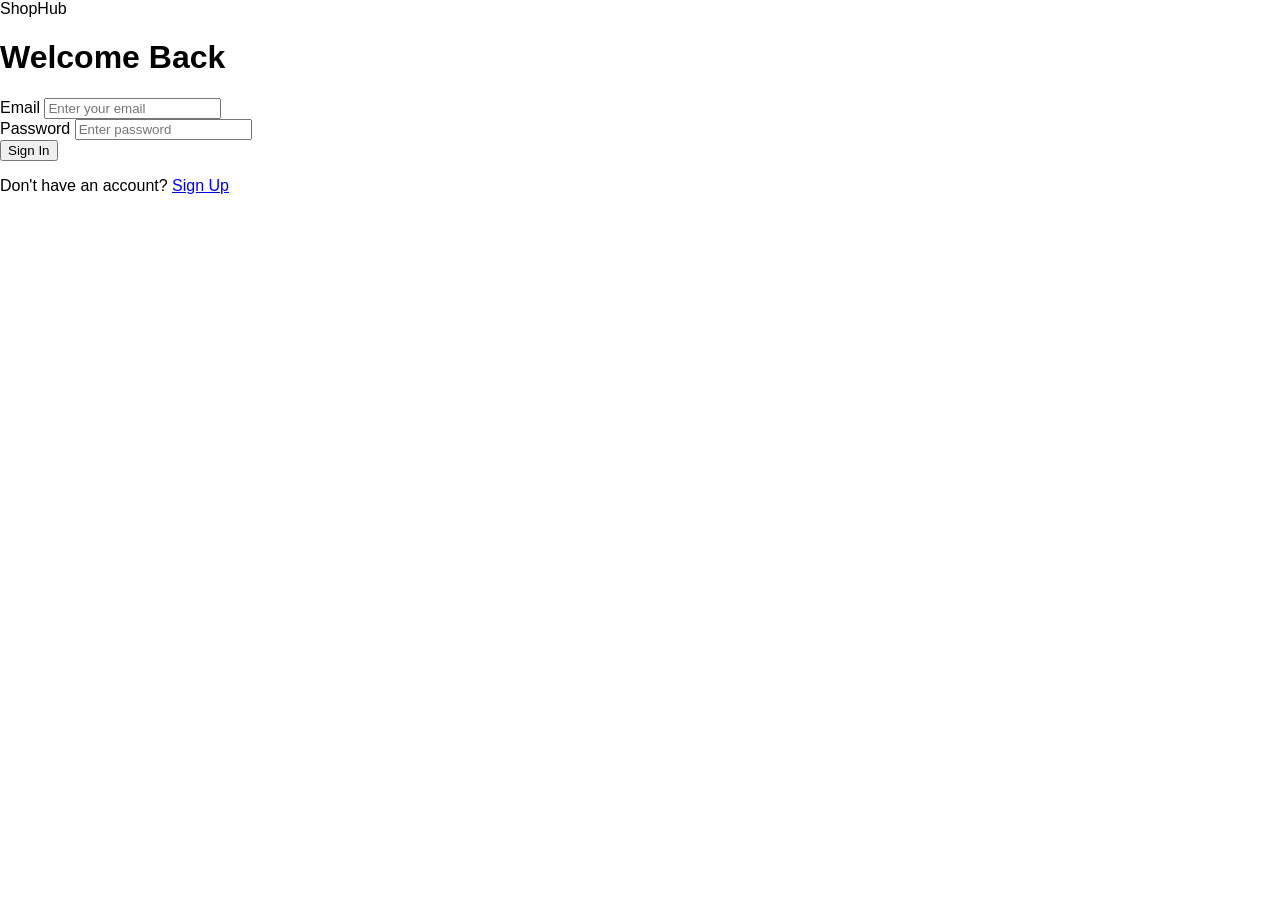
<file: cart.html>
<!DOCTYPE html>
<html lang="en">
<head>
    <meta charset="UTF-8">
    <meta name="viewport" content="width=device-width, initial-scale=1.0">
    <title>ShopHub - Shopping Cart</title>
    <link rel="stylesheet" href="styles.css">
</head>
<body>
    <div class="navbar">
        <h2 class="navbar-title">ShopHub</h2>
        <div class="navbar-right">
            <a href="inventory.html" class="btn btn-secondary">Continue Shopping</a>
            <button id="logout-btn" class="btn-logout">Logout</button>
        </div>
    </div>

    <div class="container">
        <h1>Shopping Cart</h1>
        
        <div id="cart-empty" class="empty-message">
            <p>Your cart is empty</p>
            <a href="inventory.html" class="btn btn-primary">Start Shopping</a>
        </div>

        <div id="cart-content" style="display: none;">
            <div class="cart-items" id="cartItems"></div>
            
            <div class="cart-summary">
                <h3>Order Summary</h3>
                <div class="summary-row">
                    <span>Subtotal:</span>
                    <span id="subtotal">$0.00</span>
                </div>
                <div class="summary-row">
                    <span>Tax (10%):</span>
                    <span id="tax">$0.00</span>
                </div>
                <div class="summary-row total">
                    <span>Total:</span>
                    <span id="total">$0.00</span>
                </div>
                <a href="checkout.html" class="btn btn-primary btn-full">Proceed to Checkout</a>
            </div>
        </div>
    </div>

    <script src="script.js"></script>
</body>
</html>
</file>
<file: styles.css>
`css
/ ---------- Base Styles ---------- /
:root {
    --bg: #ffffff;
    --text: #222;
    --accent: #2b6cb0;
    --button-bg: #e2e8f0;
    --button-text: #222;
}

/ Dark theme variables /
.dark {
    --bg: #1a1a1a;
    --text: #f1f1f1;
    --button-bg: #333;
    --button-text: #f1f1f1;
}

body {
    background: var(--bg);
    color: var(--text);
    font-family: Arial, sans-serif;
    margin: 0;
    padding: 0;
}

/ ---------- Navigation ---------- /
.nav {
    background: var(--accent);
    color: white;
    padding: 1rem;
}

.nav h2 {
    margin: 0 0 0.5rem 0;
}

.nav ul {
    list-style: none;
    padding: 0;
    display: flex;
    flex-wrap: wrap;
    gap: 1rem;
}

.nav a {
    color: white;
    text-decoration: none;
    font-weight: bold;
}

/ ---------- Sections ---------- /
.section {
    padding: 1.5rem;
    text-align: center;
}

.section button {
    background: var(--button-bg);
    color: var(--button-text);
    border: none;
    padding: 0.7rem 1.2rem;
    margin: 0.3rem;
    border-radius: 6px;
    cursor: pointer;
    font-size: 1rem;
}

.section button:hover {
    opacity: 0.8;
}

/ ---------- Responsive ---------- /
@media (max-width: 600px) {
    .nav ul {
        flex-direction: column;
        align-items: flex-start;
    }

    .section button {
        width: 100%;
        max-width: 300px;
    }
}
`
</file>
